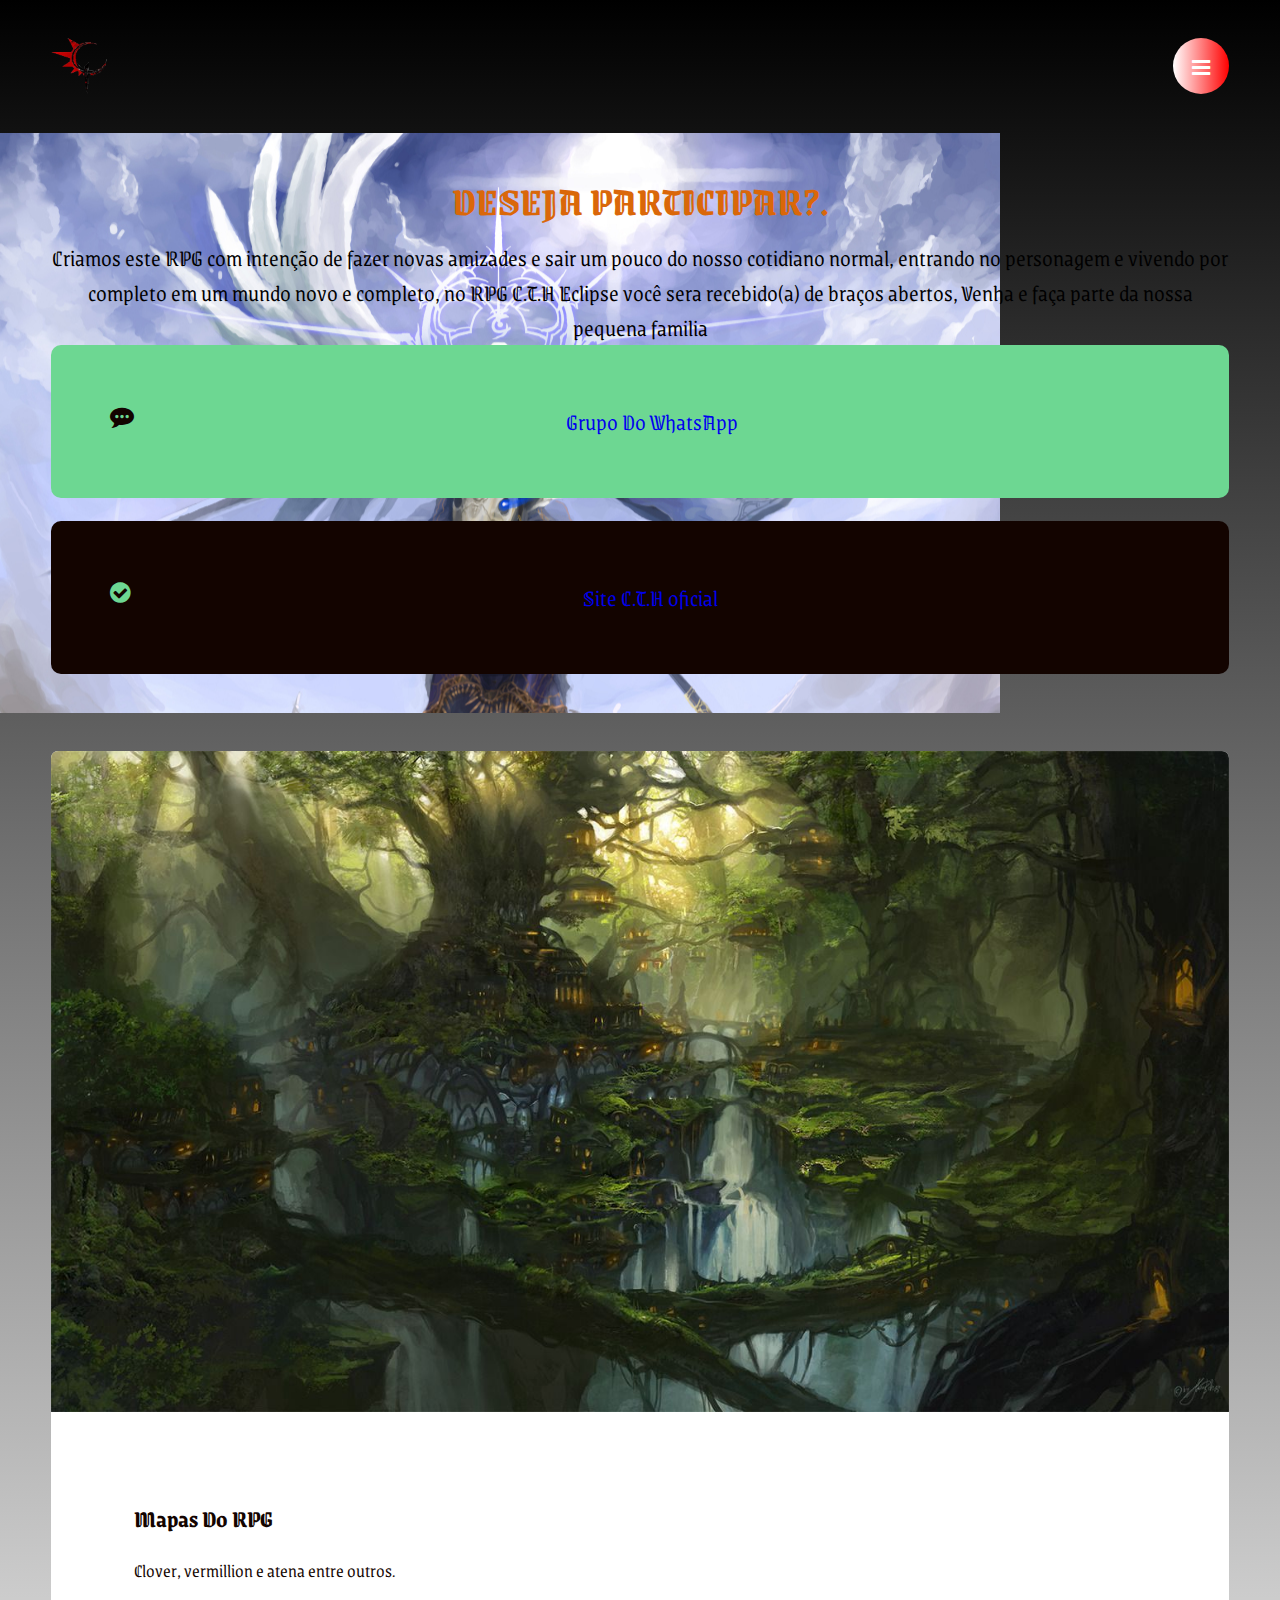
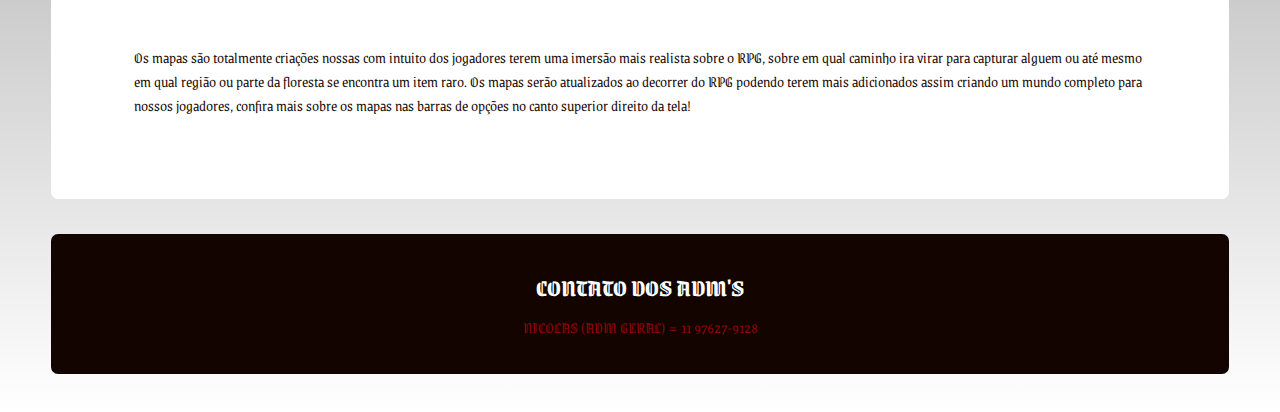
<file: index.html>
<!DOCTYPE html>
<html lang="pt-br">
    <head>
        <meta charset="utf-8">
        <meta name="viewport" content="width=device-width, initial-scale=1">
        <meta name="viewport" content="height=device-height, initial-scale=1">
        <title>Site Oficial RPG C.T.H Ecplise</title>
        <meta name="description" content="RPG de historia aventura mundo aberto e criação de personagem">
        <meta name="keywords" content="RPG criação mundo aberto">
        <meta name="robots" content="index, follow">
        <meta name="author" content="Samuel Reis">
        <link rel="stylesheet" href="css/style.css">
        <link rel="stylesheet" href="https://stackpath.bootstrapcdn.com/font-awesome/4.7.0/css/font-awesome.min.css">
        <link href="https://fonts.googleapis.com/css2?family=Grenze+Gotisch:wght@800&display=swap" rel="stylesheet">
        <link rel="icon" href="img/icon2.png">
    </head>
    <body>
        <header class="cabecalho">
         <h1 class="logo">Site Oficial RPG C.T.H.</h1>
         <button class="btn-menu"> <i class="fa fa-bars fa-lg" aria-hidden="true"></i> </button>
         <nav class="menu">
            <a class="btn-close"><i class="fa fa-times"></i></a>
            <ul class="links">
                <li><a href="sistemas.html">Sistemas</a></li>
                <li><a href="clover.html">Mapa Clover</a></li>
                <!--<li><a href="vermillion.html">Mapa Vermillion</a></li>
                <li><a href="floresta.html">Mapa Frelliord</a></li>
                <li><a href="escola.html">Mapa Reino das almas</a></li>
                <li><a href="organizacao.html">Mapa Spade</a></li>-->
            </ul>
        </nav>

        </header>
        <!--<header class="cabecalho">
         <button class="btn-menu1"> <i class="fa fa-bars fa-lg" aria-hidden="true"></i> </button>
         <nav class="menu1">
            <a class="btn-close1"><i class="fa fa-times"></i></a>
            <ul>
                <li><a href="chester.html">Mapa Atena</a></li>
                <li><a href="heart.html">Mapa Hermes</a></li>
                <li><a href="horizon.html">Mapa Pacific</a></li>
            </ul>
        </nav>
        </header>-->
                <div class="banner container">
            <div class="title">
                <h2> DESEJA PARTICIPAR?. </h2>
                <h3> Criamos este RPG com intenção de fazer novas amizades e sair um pouco do nosso
                cotidiano normal, entrando no personagem e vivendo por completo em um mundo novo e 
            completo, no RPG C.T.H Eclipse você sera recebido(a) de braços abertos, Venha e faça 
        parte da nossa pequena familia</h3>
            </div>
            <div class="buttons">
                <button class="btn-wpp"><a href="https://chat.whatsapp.com/Gj3d1VBCdxj6Hyu3sEjojm">Grupo Do WhatsApp </a><i class="fa fa-commenting" aria-hidden="true"></i></button>
                <button class="btn-spam"><a href="https://hollowtutoriais.github.io/cth-site/index.html">Site C.T.H oficial</a><i class="fa fa-check-circle" aria-hidden="true"></i></button></button>
            </div>
        </div>
        <main class="servicos">
            <article class="servico">
                <a href="#"><img src="img/criacoes2.jpg" alt="Quem Somos?"></a>
                <div class="inner">
                    <a >Mapas Do RPG</a>
                    <h4>Clover, vermillion e atena entre outros.</h4>
                    <p>Os mapas são totalmente criações nossas com intuito dos jogadores terem uma 
                    imersão mais realista sobre o RPG, sobre em qual caminho ira virar para capturar alguem ou até mesmo em qual região ou parte da floresta se encontra um item raro.
                Os mapas serão atualizados ao decorrer do RPG podendo terem mais adicionados assim criando um mundo completo para nossos jogadores, confira mais sobre os mapas nas barras de opções no canto superior direito da tela!</p>
            </article>
        </div>
                </div>
        <section class="newsletter">
            <h2>CONTATO DOS ADM'S</h2>
            <h3>NICOLAS (ADM GERAL) = 11 97627-9128</h3>
        </section>
        <script src="https://code.jquery.com/jquery-3.5.1.min.js"></script>
        <script>
            $(".btn-menu").click(function(){
            $(".menu").show();
            });
            $(".btn-close").click(function(){
            $(".menu").hide();
            });
            $(".btn-menu1").click(function(){
            $(".menu1").show();
            });
            $(".btn-close1").click(function(){
            $(".menu1").hide();
            });
        </script>
    </body>
</html>
</file>
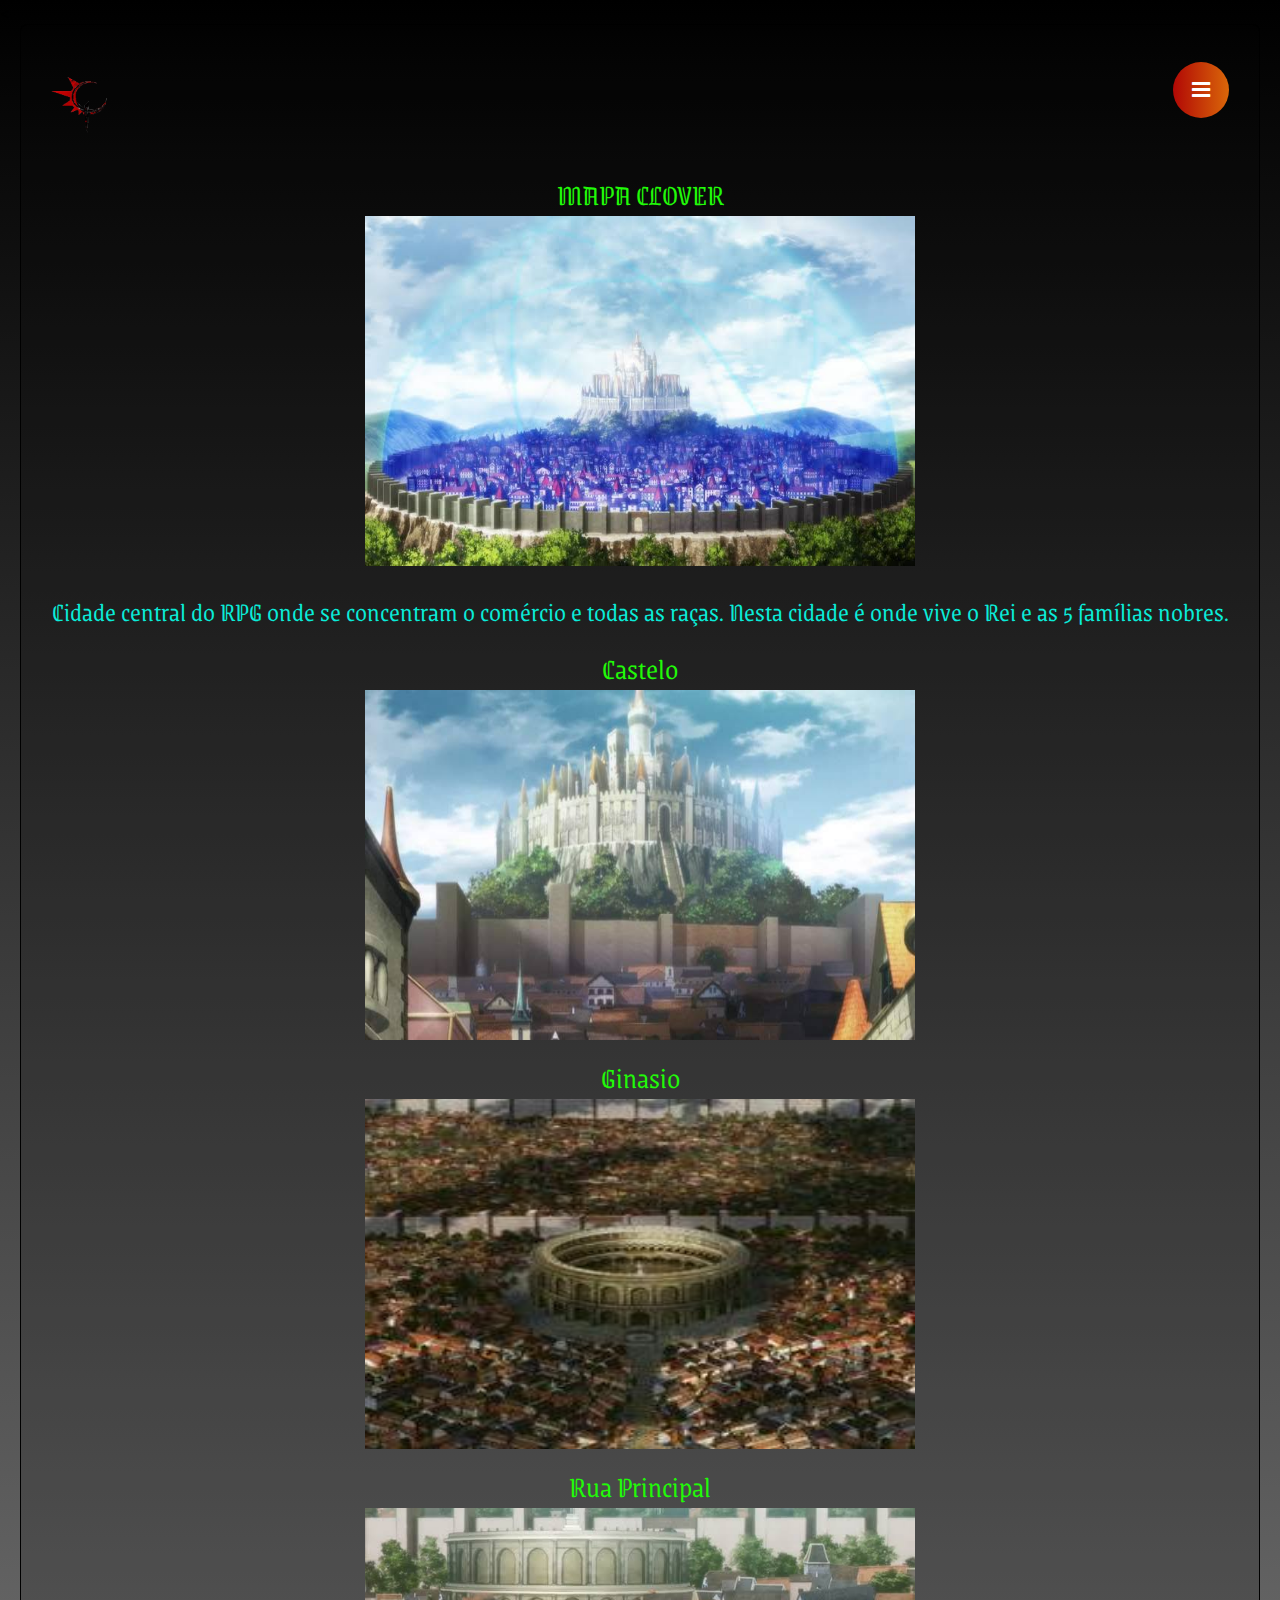
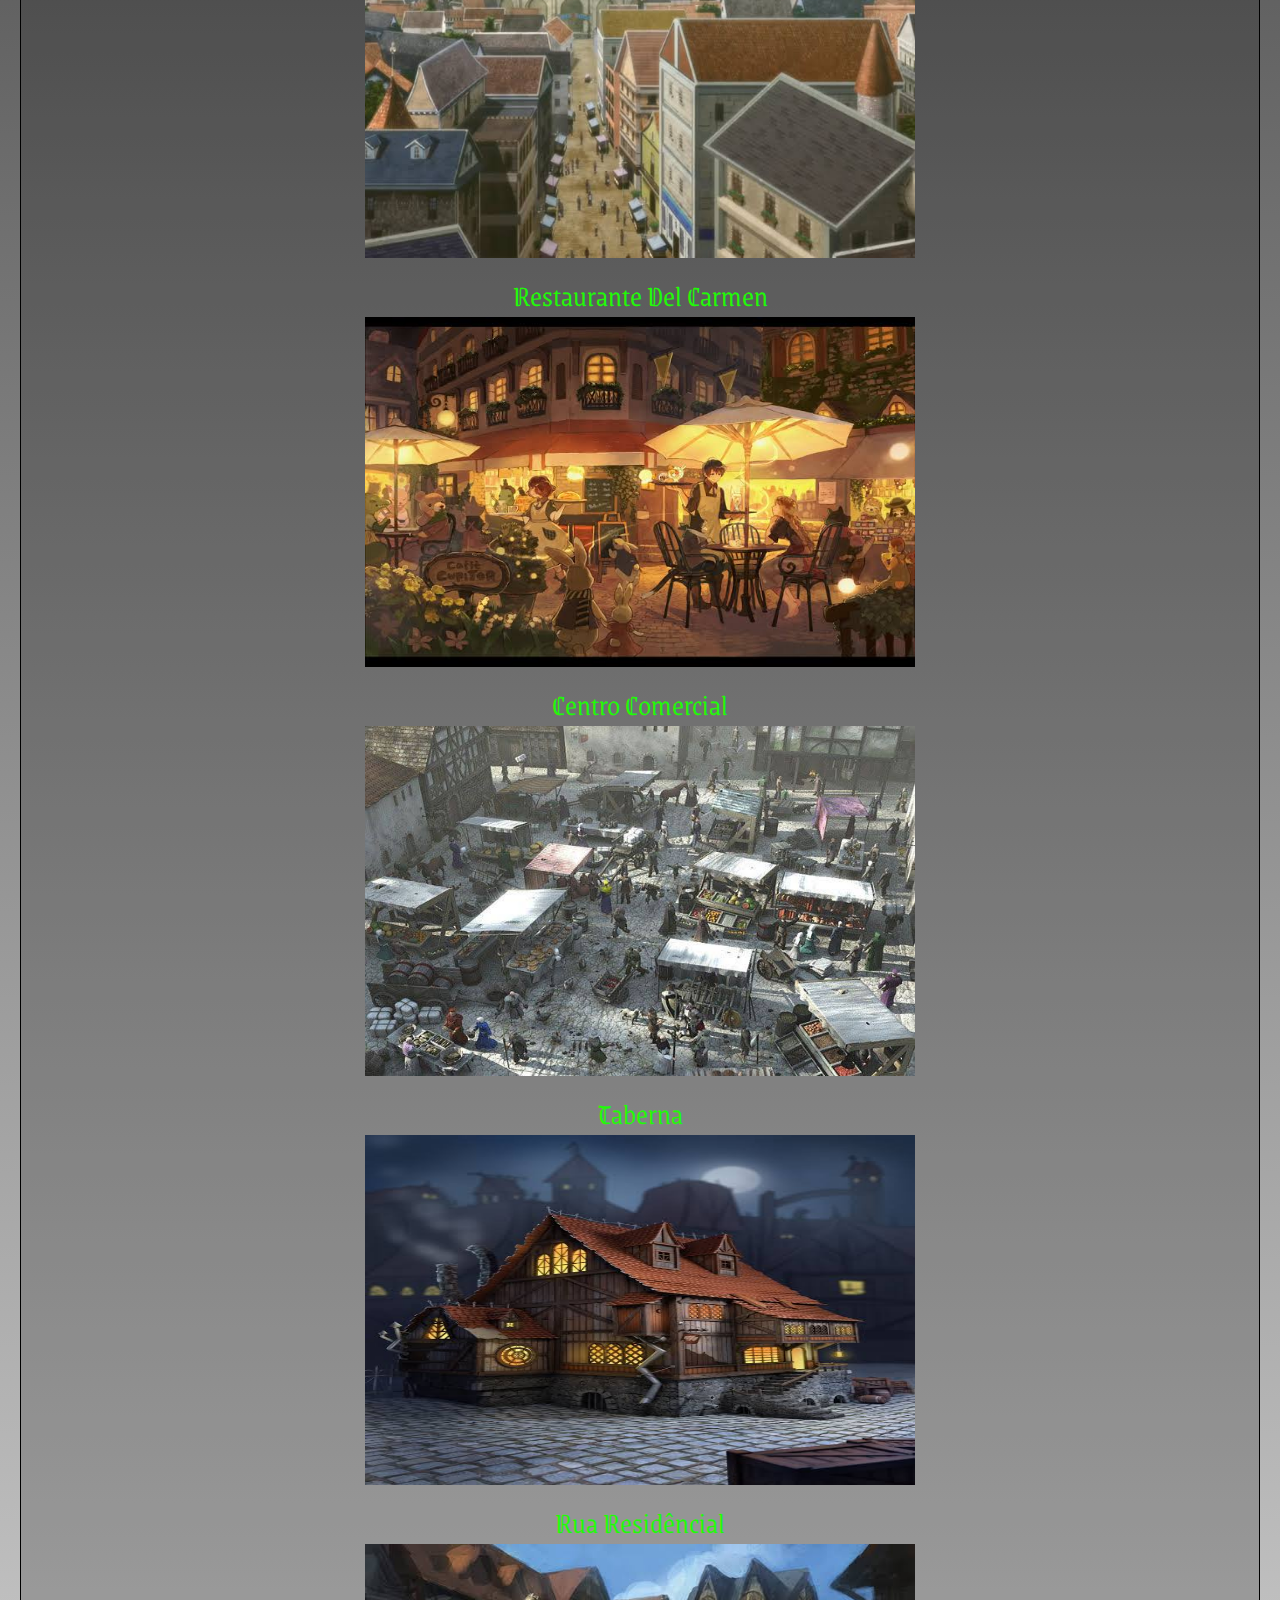
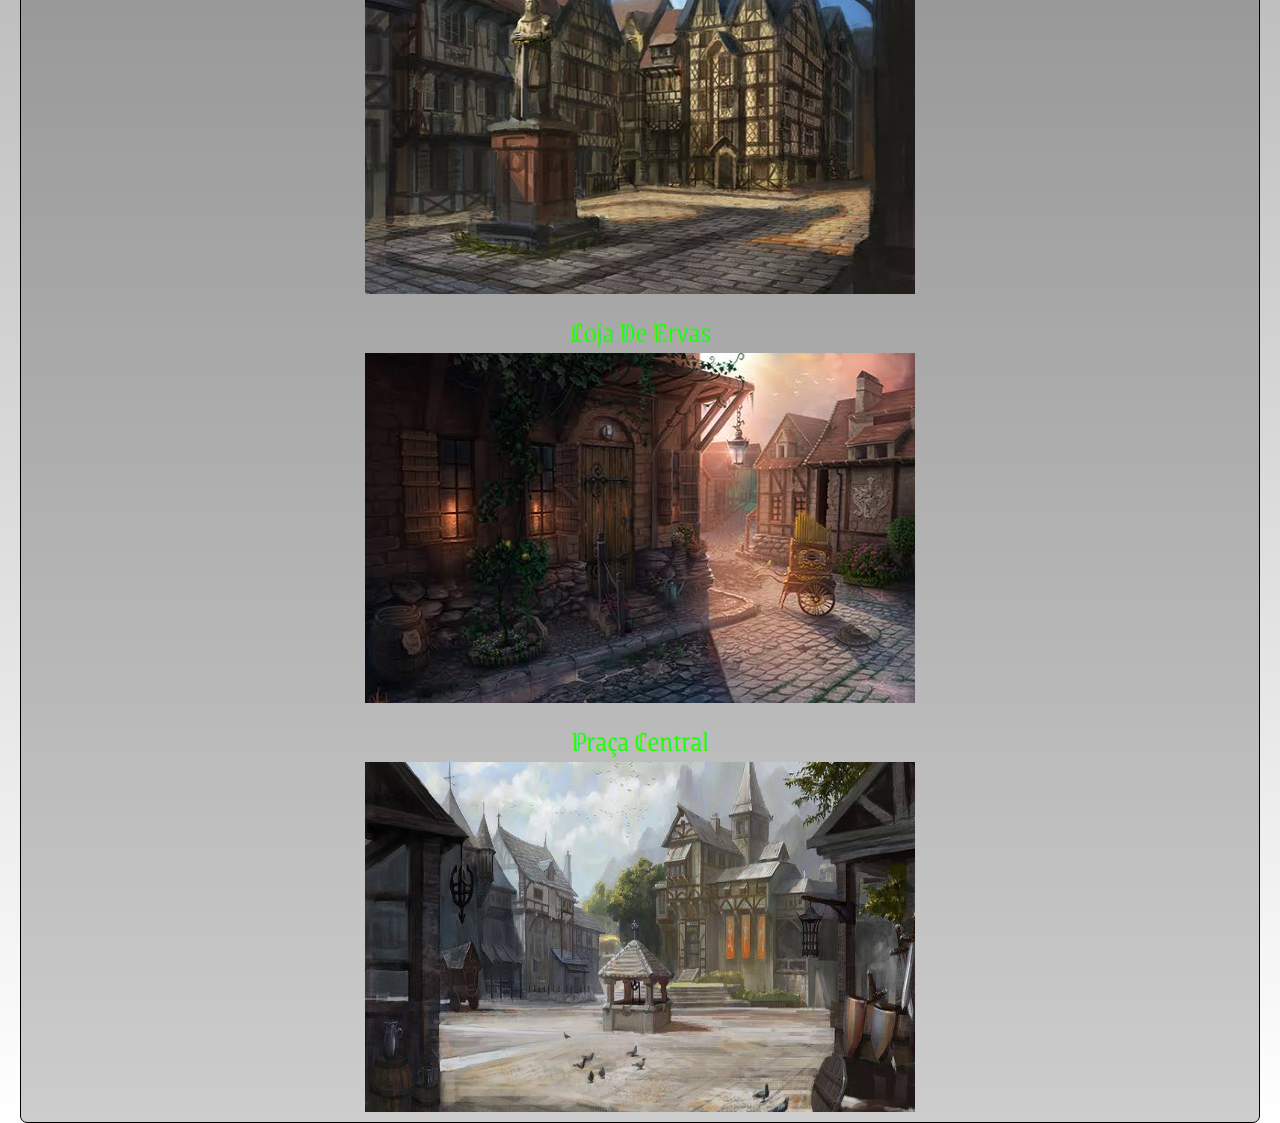
<file: clover.html>
<<!DOCTYPE html>
<html lang="pt-br">
    <head>
        <meta charset="utf-8">
        <meta name="viewport" content="width=device-width, initial-scale=1">
        <meta name="viewport" content="height=device-height, initial-scale=1">
        <title>Mapa Clover C.T.H Eclipse</title>
        <meta name="description" content="RPG de historia aventura mundo aberto e criação de personagem">
        <meta name="keywords" content="RPG criação mundo aberto">
        <meta name="robots" content="index, follow">
        <meta name="author" content="Samuel Reis">
        <link rel="stylesheet" href="css2/style2.css">
        <link rel="stylesheet" href="https://stackpath.bootstrapcdn.com/font-awesome/4.7.0/css/font-awesome.min.css">
        <link href="https://fonts.googleapis.com/css2?family=Grenze+Gotisch:wght@800&display=swap" rel="stylesheet">
        <link rel="icon" href="img/icon2.png">
    </head>
    
    <body>
<header class="cabecalho">
         <h1 class="logo">Site Oficial RPG C.T.H</h1>
         <button class="btn-menu"> <i class="fa fa-bars fa-lg" aria-hidden="true"></i> </button>
         <nav class="menu">
            <a class="btn-close"><i class="fa fa-times"></i></a>
            <ul class="links">
                <li><a href="index.html">Home</a></li>
        </nav>
        </header>
        <div class="container">
        <!-- MAP CTH-->
            <div>
                <h1>MAPA CLOVER</h1> 
                
                <div>
                    

                    <img src="clover/clover.jpeg" width="550" height="350"/>
                    <h2>Cidade central do RPG onde se concentram o comércio e todas as raças. Nesta cidade é onde vive o Rei e as 5 famílias nobres.</h2>
                </div>
            </div>

            <!-- Avenida Shoto -->
                <div>
                <h1>Castelo</h1>

                    <img src="clover/castelo.jpeg" width="550" height="350"/>

                </div>
                <div>
                <h1>Ginasio</h1>

                    <img src="clover/ginasio.jpeg" width="550" height="350"/>

                </div>
                <div>
                <h1>Rua Principal</h1>

                    <img src="clover/rua1.jpeg" width="550" height="350"/>

                </div>
                <div>
                <h1>Restaurante Del Carmen</h1>

                    <img src="clover/restaurante.jpeg" width="550" height="350"/>

                </div>
                <div>
                <h1>Centro Comercial</h1>

                    <img src="clover/centro.jpeg" width="550" height="350"/>

                </div>
                <div>
                <h1>Taberna</h1>

                    <img src="clover/taberna.jpeg" width="550" height="350"/>

                </div>
                <div>
                <h1>Rua Residêncial</h1>

                    <img src="clover/rua2.jpeg" width="550" height="350"/>

                </div>
                <div>
                <h1>Loja De Ervas</h1>

                    <img src="clover/ervas.jpeg" width="550" height="350"/>

                </div>
                <div>
                <h1>Praça Central</h1>

                    <img src="clover/praca.jpeg" width="550" height="350"/>

                </div>

        </div>
        <script src="https://code.jquery.com/jquery-3.5.1.min.js"></script>
        <script>
            $(".btn-menu").click(function(){
            $(".menu").show();
            });
            $(".btn-close").click(function(){
            $(".menu").hide();
            });
        </script>
    </body>
</html>
</file>
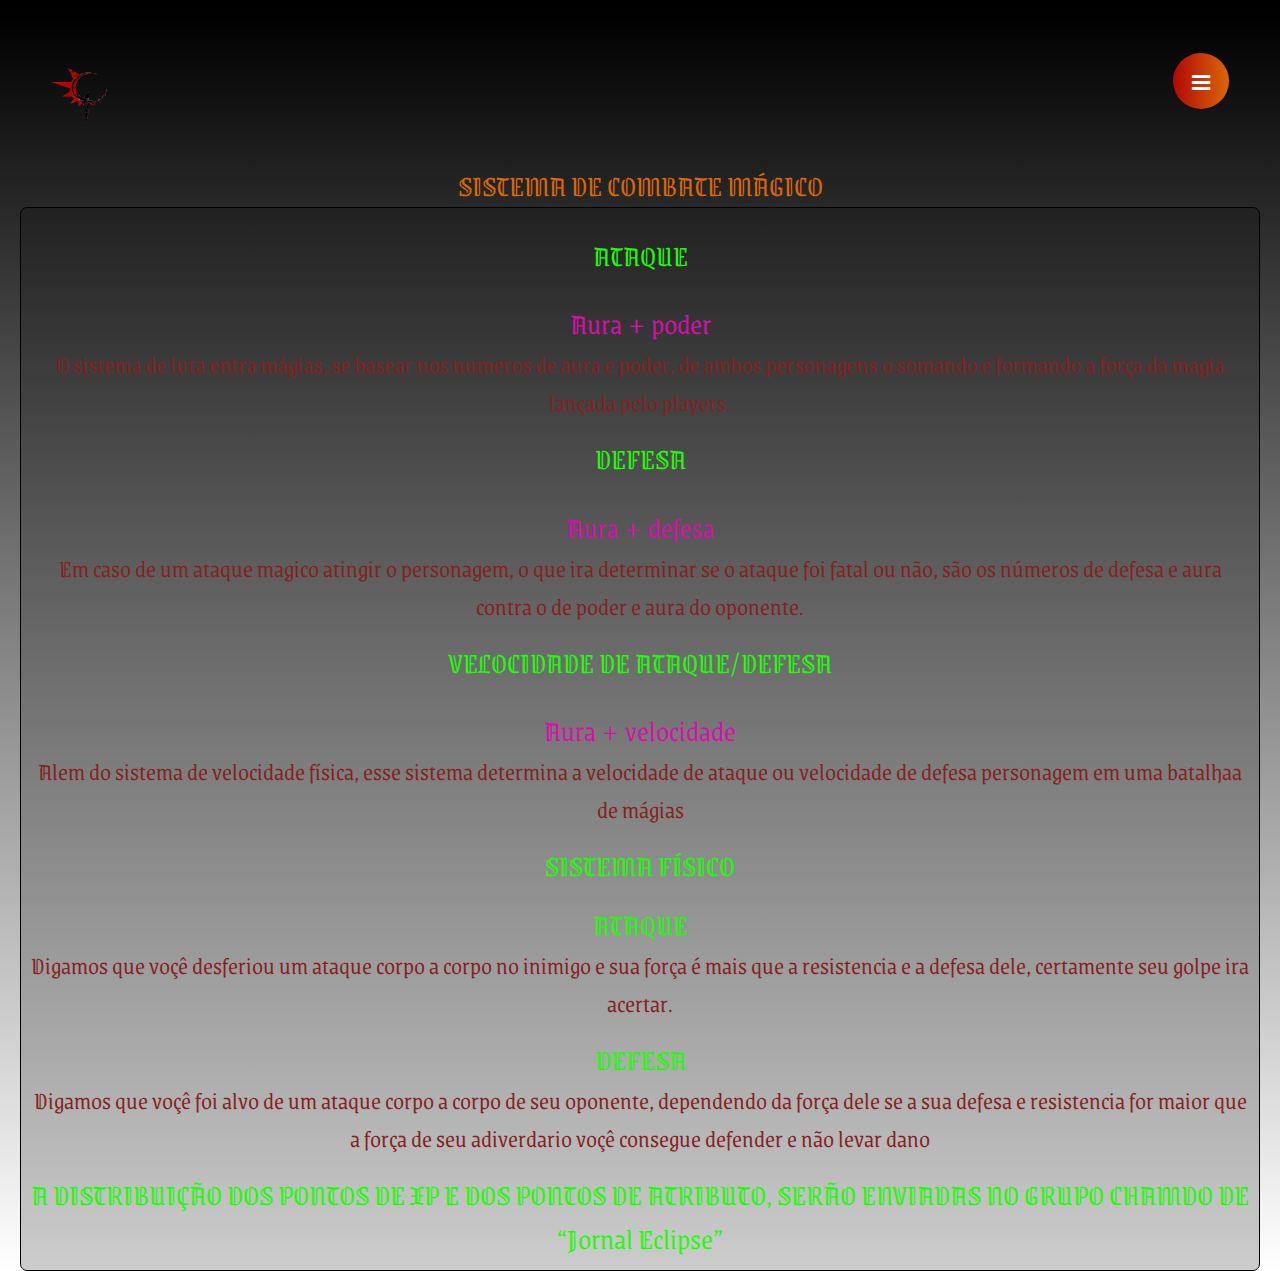
<file: sistemas.html>
<!DOCTYPE html>
<html lang="pt-br">
    <head>
        <meta charset="utf-8">
        <meta name="viewport" content="width=device-width, initial-scale=1">
        <meta name="viewport" content="height=device-height, initial-scale=1">
        <title>Sistemas C.T.H Eclipse</title>
        <meta name="description" content="RPG de historia aventura mundo aberto e criação de personagem">
        <meta name="keywords" content="RPG criação mundo aberto">
        <meta name="robots" content="index, follow">
        <meta name="author" content="Samuel Reis">
        <link rel="stylesheet" href="css2/style2.css">
        <link rel="stylesheet" href="https://stackpath.bootstrapcdn.com/font-awesome/4.7.0/css/font-awesome.min.css">
        <link href="https://fonts.googleapis.com/css2?family=Grenze+Gotisch:wght@800&display=swap" rel="stylesheet">
        <link rel="icon" href="img/icon2.png">
    </head>
    <style>
        html{
            background: rgb(0,0,0);
background: linear-gradient(180deg, rgba(0,0,0,1) 0%, rgba(77,77,77,1) 46%, rgba(166,166,166,1) 85%);;
            text-align: center
        }
        p{color:
#852121
;}
    </style>
</head>

<body>
    <header class="cabecalho">
          <h1 class="logo">Site Oficial RPG C.T.H</h1>
         <button class="btn-menu"> <i class="fa fa-bars fa-lg" aria-hidden="true"></i> </button>
         <nav class="menu">
            <a class="btn-close"><i class="fa fa-times"></i></a>
            <ul class="links">
                <li><a href="index.html">Home</a></li>
            </ul>
        </nav>
        </header>
    <div>
        <h1 class="h1">SISTEMA DE COMBATE MÁGICO</h1>
    </div>
    <div class="sha">
        <span class="texto">
            <h1>ATAQUE</h1>

            <p class="topico">Aura + poder</p>

            <p>O sistema de luta entra mágias, se basear nos numeros de aura e poder, de ambos personagens o somando e formando a força da magia lançada pelo players.</p>
            <h1>DEFESA</h1>

            <p class="topico">Aura + defesa</p>

            <p>Em caso de um ataque magico atingir o personagem, o que ira determinar se o ataque foi fatal ou não, são os números de defesa e aura contra o de poder e aura do oponente.</p>
            <h1>VELOCIDADE DE ATAQUE/DEFESA</h1>

            <p class="topico">Aura + velocidade</p>

            <p>Alem do sistema de velocidade física, esse sistema determina a velocidade de ataque ou velocidade de defesa personagem em uma batalhaa de mágias</p>
            <h1>SISTEMA FÍSICO</h1>

            <h1>ATAQUE</h1>

            <p>Digamos que voçê desferiou um ataque corpo a corpo no inimigo e sua força é mais que a resistencia e a defesa dele, certamente seu golpe ira acertar.</p>

            <h1>DEFESA</h1>

            <p>Digamos que voçê foi alvo de um ataque corpo a corpo de seu oponente, dependendo da força dele se a sua defesa e resistencia for maior que a força de seu adiverdario voçê consegue defender e não levar dano</p>

            <h1>A DISTRIBUIÇÃO DOS PONTOS DE XP E DOS PONTOS DE ATRIBUTO, SERÃO ENVIADAS NO GRUPO CHAMDO DE “Jornal Eclipse”</h1>


    <script src="https://code.jquery.com/jquery-3.5.1.min.js"></script>
        <script>
            $(".btn-menu").click(function(){
            $(".menu").show();
            });
            $(".btn-close").click(function(){
            $(".menu").hide();
            });
        </script>
</body>

</html>
</file>
<file: css/style.css>
/*=============RESET=============*/
* {margin: 0; padding: 0; font-size: 100%; border: none; outline: none; font-weight: 300; 
    box-sizing: border-box; font-family: 'Grenze Gotisch', cursive;}
body {background: rgb(0,0,0);
background: linear-gradient(180deg, rgba(0,0,0,1) 0%, rgba(111,111,111,1) 42%, rgba(255,255,255,1) 100%);}
a {text-decoration: none;}
ul {list-style: none;}
img {max-width: 100%;}
/*===CABEÇALHO===*/
.cabecalho {width: 100%; float: left; padding: 3% 4%;}
.logo {width: 56px; height: 56px; float: left; background: url(../img/logo-mobile2.png) 
    center center/56px no-repeat; font-size: 0;}
.btn-menu {width: 56px; height: 56px; float: right; text-align: center; color: #fff;
border-radius: 56px; cursor: pointer; background: linear-gradient(to right,#ffffff,#ff0000)}
.btn-menu1 {width: 56px; height: 56px; float: right; text-align: center; color: #fff;
border-radius: 56px; cursor: pointer; background: linear-gradient(to right,#ffffff,#9700ff)}
/*===MENU===*/
.menu {display:none; width: 100%; height: 100%; position: fixed; background-color: rgba(0,0,0,0.9);
top: 0; left: 0;}
.btn-close {font-size: 1.5em; color: #fff; float: right; cursor: pointer; margin: 2% 3% 0 0;}
.menu ul {width: 100%; float: left; text-align: center;}
.menu li {padding: 1.5%;}
.menu li a {font-size: 2em; color: #fff; padding: 1.5% 3%;}
.menu li a:hover {border:1px solid #da6709;}

.menu1 {display:none; width: 100%; height: 100%; position: fixed; background-color: rgba(0,0,0,0.9);
top: 0; left: 0;}
.btn-close1 {font-size: 1.5em; color: #fff; float: right; cursor: pointer; margin: 2% 3% 0 0;}
.menu1 ul {width: 100%; float: left; text-align: center;}
.menu1 li {padding: 1.5%;}
.menu1 li a {font-size: 2em; color: #fff; padding: 1.5% 3%;}
.menu1 li a:hover {border:1px solid #da6709;}
/*===BANNER===*/
.banner {width: 100%; float: left; text-align: center; padding: 3% 4%;
 background: url(../img/bg2.jpg) no-repeat fixed;}
.title {width: : 100%; height: 100%; text-align: center;}
.title h2 {font-size: 2.5em; color: #da6709; font-weight: 700;}
.title h3 {font-size: 1.5em; color: #000;}
.buttons {width: 100%}
.buttons i {float: left;}
.btn-wpp {width: 100%; font-size: 1.5em; text-align: center; cursor: pointer; padding: 5%;
 border-radius: 10px; background-color:#6dd792; color: #130400;}
.btn-spam {width: 100%; font-size: 1.5em; text-align: center; cursor: pointer; padding: 5%;
 border-radius: 10px; background-color:#130400; color: #6dd792; margin-top: 2%}
h3 {width: 100%; color: #D3D3D3; margin-top: 10px;text-align: center}
/*===SERVIÇOS===*/
.servicos {width: 100%; float: left; padding: 3% 4%;}
.servico {width: 100%; background-color: #fff; text-align: left; border-radius: 7px;
 margin-bottom: 3%;}
.servico img {border-radius: 7px 7px 0 0;}
.inner {padding: 7%;}
.inner a {font-size: 1.5em; color: #130400; font-weight: 700;}
.inner h4 {font-size: 1.2em; color: #130400; margin-top: 2%;}
.inner p {margin-top: 6%; color: #130400; line-height: 1.5em;}
.newsletter {width: 100%; float: left; text-align: center; padding: 3% 4%; background-color: #130400;
    border-radius: 7px 7px 7px 7px;}
.newsletter h2 {font-size: 1.5em; color: #fff; font-weight: 700;}
.newsletter h3 {color: #940505}
</file>
<file: css2/style2.css>
/*=============RESET=============*/
* {margin: 0; padding: 0; font-size: 100%; border: none; outline: none; font-weight: 300; 
    box-sizing: border-box; font-family: 'Grenze Gotisch', cursive;}
body {background: rgb(0,0,0);
background: linear-gradient(180deg, rgba(0,0,0,1) 0%, rgba(111,111,111,1) 42%, rgba(255,255,255,1) 100%);}
a {text-decoration: none;}
ul {list-style: none;}
img {max-width: 100%;}
/*===CABEÇALHO===*/
.cabecalho {width: 100%; float: left; padding: 3% 4%;}
.logo {width: 56px; height: 56px; float: left; background: url(../img/logo-mobile2.png) 
    center center/56px no-repeat; font-size: 0;}
.btn-menu {width: 56px; height: 56px; float: right; text-align: center; color: #fff;
border-radius: 56px; cursor: pointer; background: linear-gradient(to right,#b10805,#da6709)}
.btn-menu1 {width: 56px; height: 56px; float: right; text-align: center; color: #fff;
border-radius: 56px; cursor: pointer; background: linear-gradient(to right,#aa00e2,#006ee3)}
/*===MENU===*/
.menu {display:none; width: 100%; height: 100%; position: fixed; background-color: rgba(0,0,0,0.9);
top: 0; left: 0;}
.btn-close {font-size: 1.5em; color: #fff; float: right; cursor: pointer; margin: 2% 3% 0 0;}
.menu ul {width: 100%; float: left; text-align: center;}
.menu li {padding: 1.5%;}
.menu li a {font-size: 2em; color: #fff; padding: 1.5% 3%;}
.menu li a:hover {border:1px solid #da6709;}

.menu1 {display:none; width: 100%; height: 100%; position: fixed; background-color: rgba(0,0,0,0.9);
top: 0; left: 0;}
.btn-close1 {font-size: 1.5em; color: #fff; float: right; cursor: pointer; margin: 2% 3% 0 0;}
.menu1 ul {width: 100%; float: left; text-align: center;}
.menu1 li {padding: 1.5%;}
.menu1 li a {font-size: 2em; color: #fff; padding: 1.5% 3%;}
.menu1 li a:hover {border:1px solid #da6709;}
/*===BANNER===*/
.banner {width: 100%; float: left; text-align: center; padding: 3% 4%;
 background: url(../img/bg2.jpg) no-repeat fixed;}
.title {width: : 100%; height: 100%; text-align: center;}
.title h2 {font-size: 2.5em; color: #da6709; font-weight: 700;}
.title h3 {font-size: 1.5em; color: #000;}
.buttons {width: 100%}
.buttons i {float: left;}
.btn-wpp {width: 100%; font-size: 1.5em; text-align: center; cursor: pointer; padding: 5%;
 border-radius: 10px; background-color:#6dd792; color: #130400;}
.btn-spam {width: 100%; font-size: 1.5em; text-align: center; cursor: pointer; padding: 5%;
 border-radius: 10px; background-color:#130400; color: #6dd792; margin-top: 2%}
/*===SERVIÇOS===*/
.servicos {width: 100%; float: left; padding: 3% 4%;}
.servico {width: 100%; background-color: #050505ef; text-align: left; border-radius: 7px;
 margin-bottom: 3%;}
.servico img {border-radius: 7px 7px 0 0;}
.inner {padding: 7%;}
.inner a {font-size: 2.5em; color: #0c8d40; font-weight: 700;}
.inner h4 {font-size: 1.2em; color: #130400; margin-top: 2%;}
.inner p {font-size:1.5em; margin-top: 6%; color: #e90202; line-height: 1.5em;}
.newsletter {width: 100%; float: left; text-align: center; padding: 3% 4%; background-color: #130400;
    border-radius: 7px 7px 7px 7px;}
.newsletter h2 {font-size: 1.5em; color: #fff; font-weight: 700;}
.newsletter h3 {color: #940505}
.links {color: #fff;}
/*===ATRIBUTOS===*/
.topico {width: 100%; font-size:1.2em; color:#DA0DAD; margin-top: 2%}
.texto {width: 100$; color: #130400; margin-top: 2%; font-size: 25px;}
.h1 {color:#da6709; width: 100%; font-size: 30px;}
h1 {color:#21FA08; width: 100%; font-size: 30px; margin-top: 15px;}
.sha {border:1px solid black; border-radius: 7px 7px 7px 7px; background-color: #05050533;
 margin-right: 20px; margin-left: 20px;padding: 10px;}
/*===feedback===*/
.container {border:1px solid black; border-radius: 7px 7px 7px 7px; background-color: #05050533;
 margin-right: 20px; margin-left: 20px;padding: 10px; font-size: 1.2em; text-align: center;}
.oi {width: 100%; margin-top: 2%;}
.blue {color:#02b6e8;}
.red {color:#e90202;}
.yellow {color:#e8d902;}
.green {color:#107b00;}
.black {color:#050505;}
.cyan {color:#098a54;}
.orange {color:#95680e;}
h2 {width: 100%; color:#0AECD9; margin-top: 25px;font-size: 27px;}
h3 {width: 100%; color:#0c8d40; margin-top: 10px;}
.bt {border-radius: 7px 7px 7px 7px; background-color:#999999; margin-top: 15px;}
</file>
